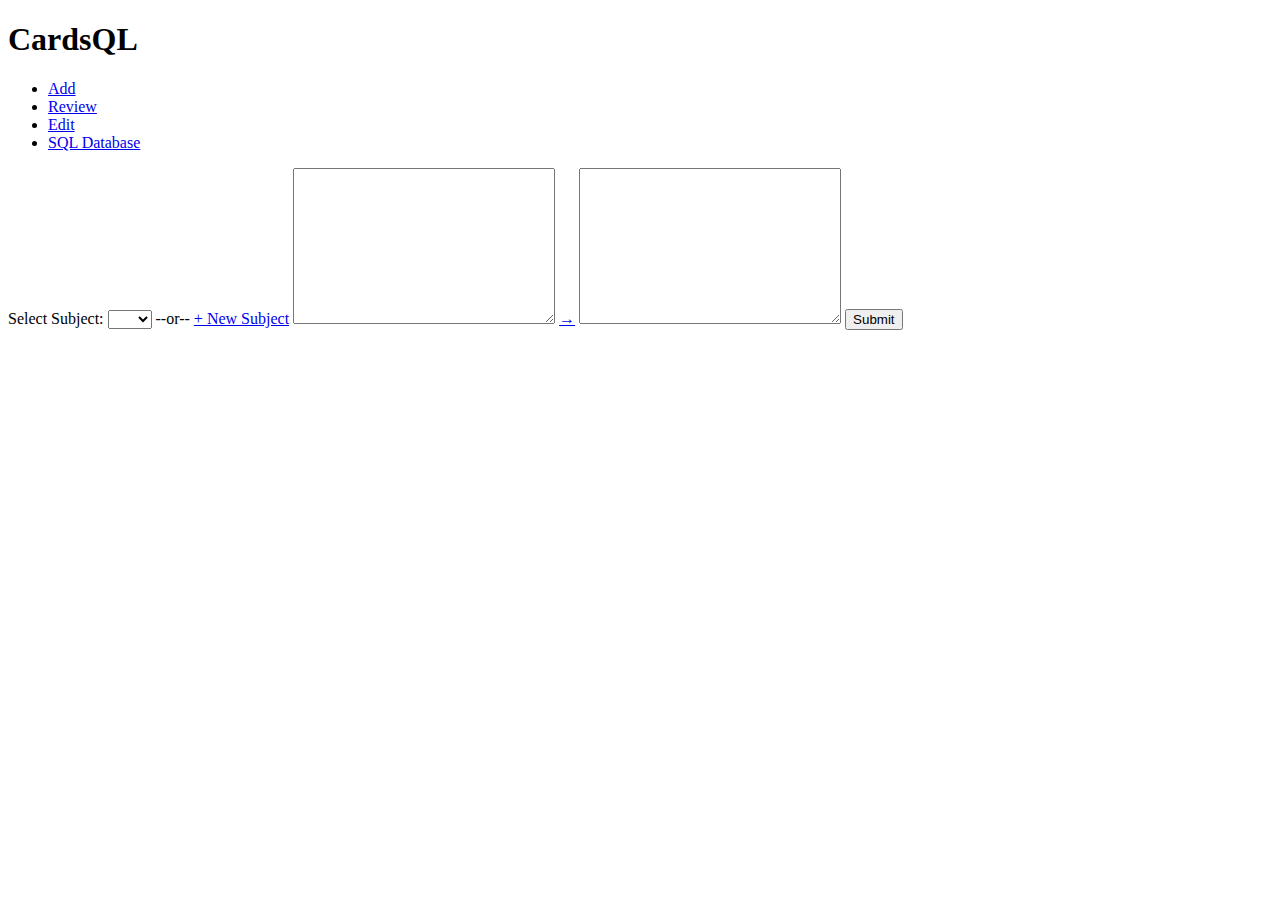
<file: index.html>
<!DOCTYPE html>
<html lang="en">
<head>
    <meta charset="UTF-8">
    <meta http-equiv="X-UA-Compatible" content="IE=edge">
    <meta name="viewport" content="width=device-width, initial-scale=1.0">
    <title>CardsQL</title>
</head>
<body>
    
    <header>
        <h1>CardsQL</h1>
        <ul>
            <li><a href="#">Add</a></li>
            <li><a href="#">Review</a></li>
            <li><a href="#">Edit</a></li>
            <li><a href="http://localhost/phpmyadmin">SQL Database</a></li>
        </ul>
    </header>
    
    <main>
        <form action="../logic.php" method="post">
        <!-- <form action="../logic.php" method="post" target="hiddenframe"> -->
            <label>
                Select Subject:
                <select name="subject" id="subject">
                    <option value=""></option>
                    <option value="test">test</option>
                </select>
            </label>--or--
            <a href="#">+ New Subject</a>
            <textarea name="front" id="front" cols="30" rows="10"></textarea>
            <a href="#">&rarr;</a> <!-- this works as submit when pressing. use anchor?-->
            <textarea name="back" id="back" cols="30" rows="10"></textarea>
            <button>Submit</button>
        </form>

        <iframe name="hiddenframe" hidden></iframe> 
        <!-- janky bit of code from StackOverflow. Used in form target so that we stay on same page after submitting-->
    </main>
</body>
</html>
</file>
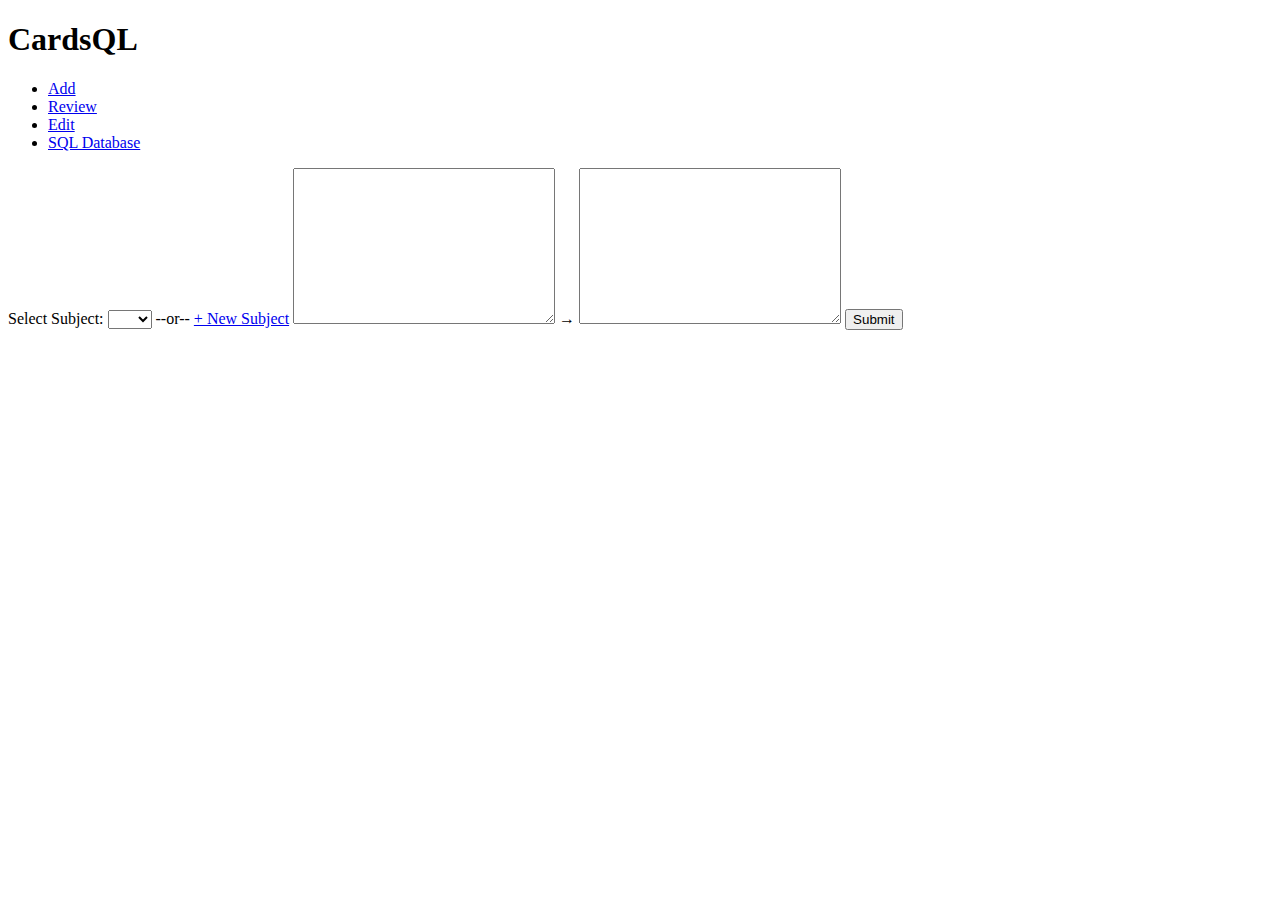
<file: html/index.html>
<!DOCTYPE html>
<html lang="en">
<head>
    <meta charset="UTF-8">
    <meta http-equiv="X-UA-Compatible" content="IE=edge">
    <meta name="viewport" content="width=device-width, initial-scale=1.0">
    <title>CardsQL</title>
</head>
<body>
    
    <header>
        <h1>CardsQL</h1>
        <ul>
            <li><a href="#">Add</a></li>
            <li><a href="#">Review</a></li>
            <li><a href="#">Edit</a></li>
            <li><a href="http://localhost/phpmyadmin">SQL Database</a></li>
        </ul>
    </header>
    
    <main>
        <form action="../logic.php" method="post" target="hiddenframe">
            <label>
                Select Subject:
                <select name="subject" id="subject">
                    <option value=""></option>
                    <option value="test">test</option>
                </select>
            </label>--or--
            <a href="#">+ New Subject</a>
            <textarea name="front" id="front" cols="30" rows="10"></textarea>
            <a>&rarr;</a> <!-- this works as submit when pressing. use anchor?-->
            <textarea name="rear" id="rear" cols="30" rows="10"></textarea>
            <button>Submit</button>
        </form>

        <iframe name="hiddenframe" hidden></iframe> 
        <!-- janky bit of code from StackOverflow. Used in form target so that we stay on same page after submitting-->
    </main>
</body>
</html>
</file>
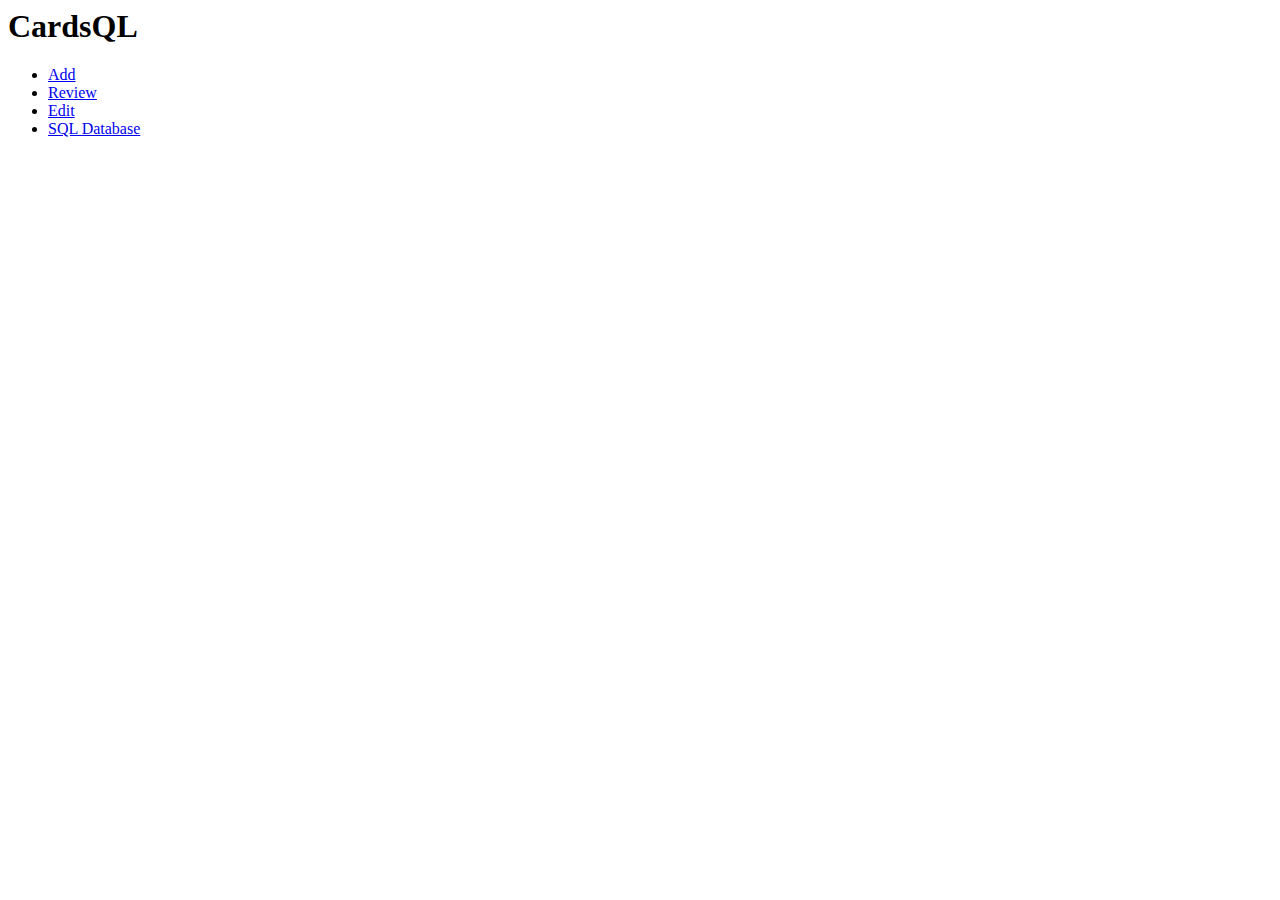
<file: header.html>
<!-- <!DOCTYPE html>
<html lang="en">
<head>
    <meta charset="UTF-8">
    <meta http-equiv="X-UA-Compatible" content="IE=edge">
    <meta name="viewport" content="width=device-width, initial-scale=1.0">
    <link rel="stylesheet" href="styles.css?v=1">
    <title>Document</title>
</head> -->
<!-- <body> -->
    
    <header>
        <h1>CardsQL</h1>
        <ul>
            <li><a href="index.php">Add</a></li>
            <li><a href="review.php">Review</a></li>
            <li><a href="edit.php">Edit</a></li>
            <li><a href="http://localhost/phpmyadmin" target="_blank">SQL Database</a></li>
        </ul>
    </header>

<!-- </body> -->
<!-- </html> -->
</file>
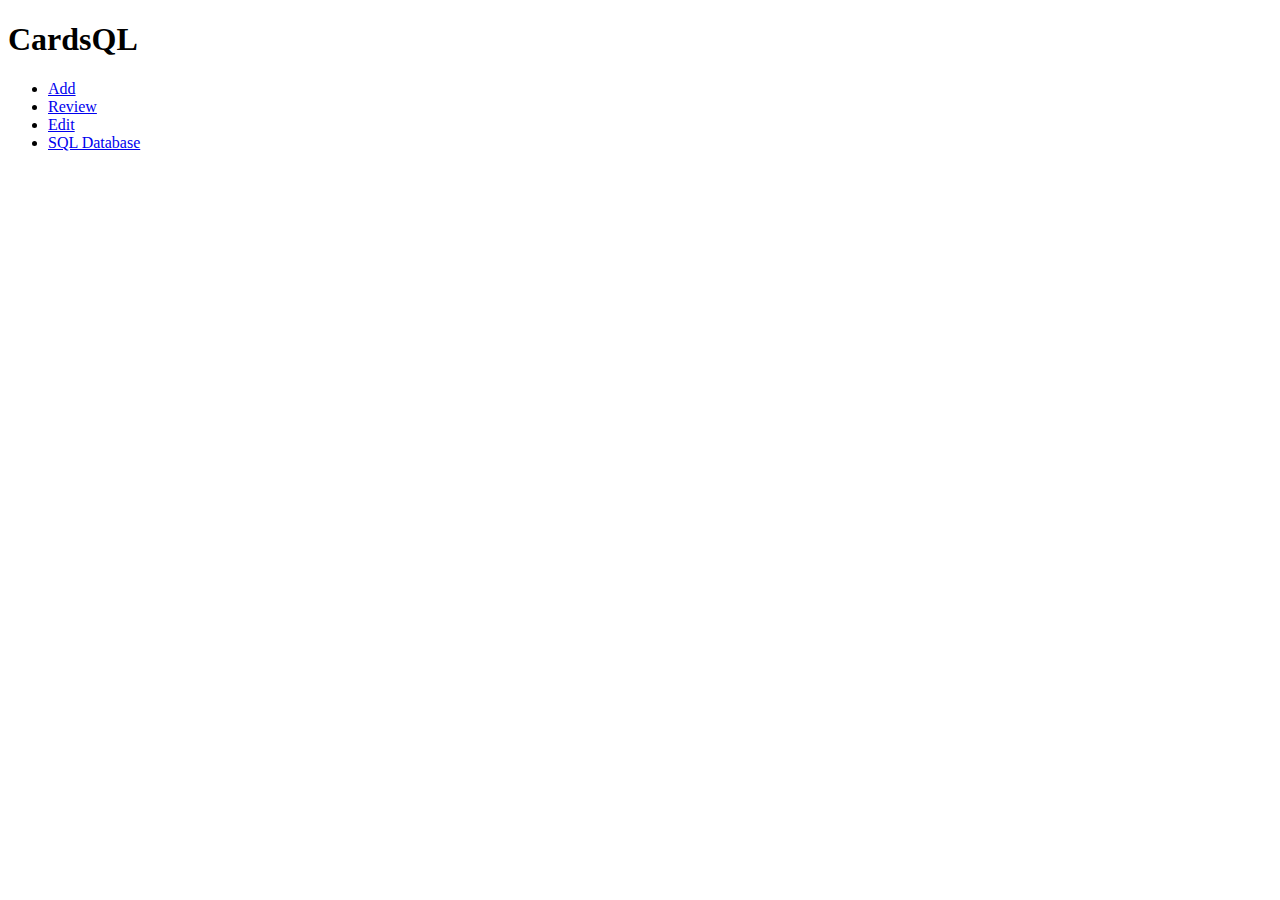
<file: review.html>
<!DOCTYPE html>
<html lang="en">
<head>
    <meta charset="UTF-8">
    <meta http-equiv="X-UA-Compatible" content="IE=edge">
    <meta name="viewport" content="width=device-width, initial-scale=1.0">
    <title>Document</title>
</head>
<body>
   
    <header>
        <h1>CardsQL</h1>
        <ul>
            <li><a href="#">Add</a></li>
            <li><a href="#">Review</a></li>
            <li><a href="#">Edit</a></li>
            <li><a href="http://localhost/phpmyadmin">SQL Database</a></li>
        </ul>
    </header>

    <!-- ? Use Javascript? idk -->
</body>
</html>
</file>
<file: styles.css>
html {
    font-size: 62.5%;
    /* sets root font size to 10px for easier calculation of rem */
}
body {
    max-width: 70%;
    margin-left: auto; 
    margin-right: auto; 
    background-color: #40445a;
    color: white;
    font-size: 2rem;
    font-family: 'IBM Plex Mono', monospace;
}
* {
    text-align: center;
}
nav li {
    display: inline-block;
    margin-left: 2.5%;
    margin-right: 2.5%;
}
a {
    text-decoration: none;
    color: white;
}
a:hover {
    text-decoration: underline;
    font-weight: bold;
}

textarea, button {
    border-radius: 5px;
    background-color: #acacac;
}
button {
    font-size: 2rem;
    margin-top: 10px;
    cursor: pointer;
    background-color: #2d343f;
    color: white;
}
button:hover {
    padding: 2px 8px;
}
.ans-sect h5 {
    text-decoration: underline;
    font-size: 2rem;
}
.ans-sect h6 {
    font-size: 1.5rem;
}
.response-1 {
    background-color: #BB4B45;
}
.response-2 {
    background-color: #6f6f6f;
}
.response-3 {
    background-color: #5D7D40;
}
</file>
